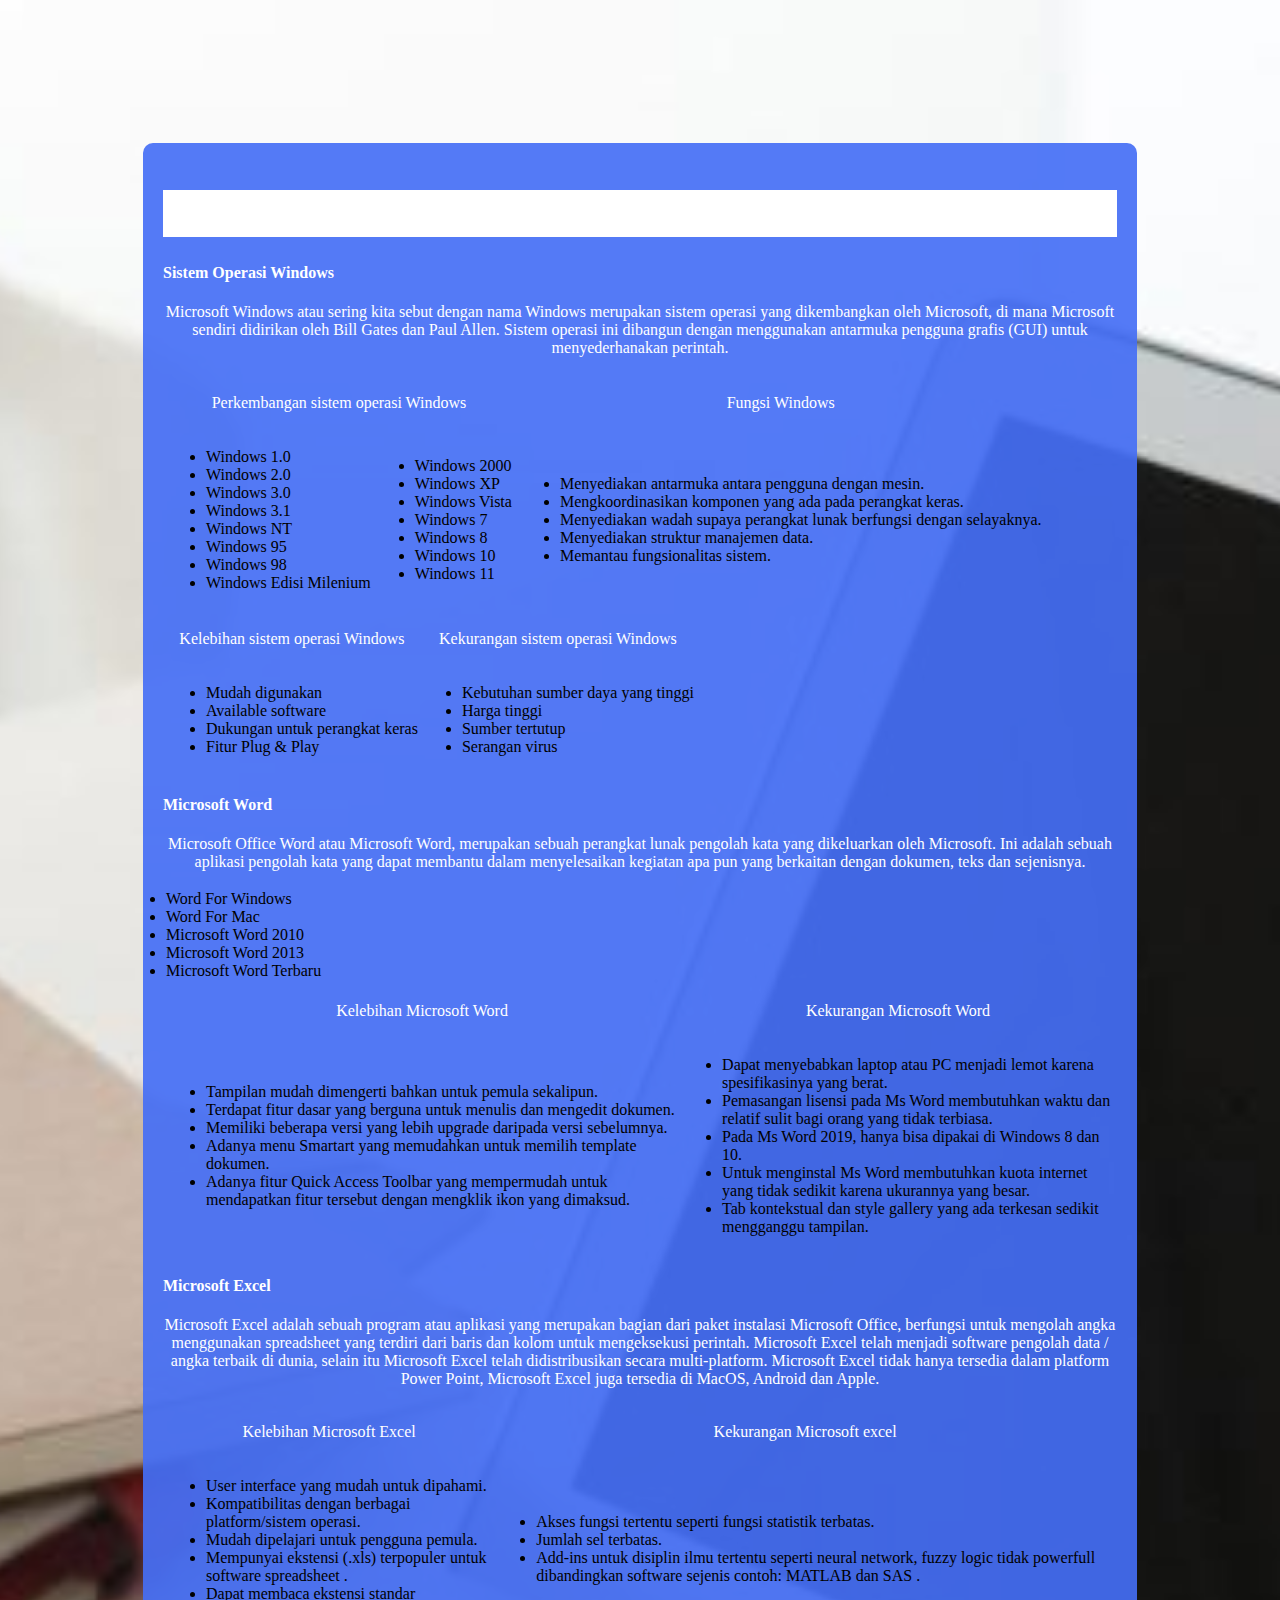
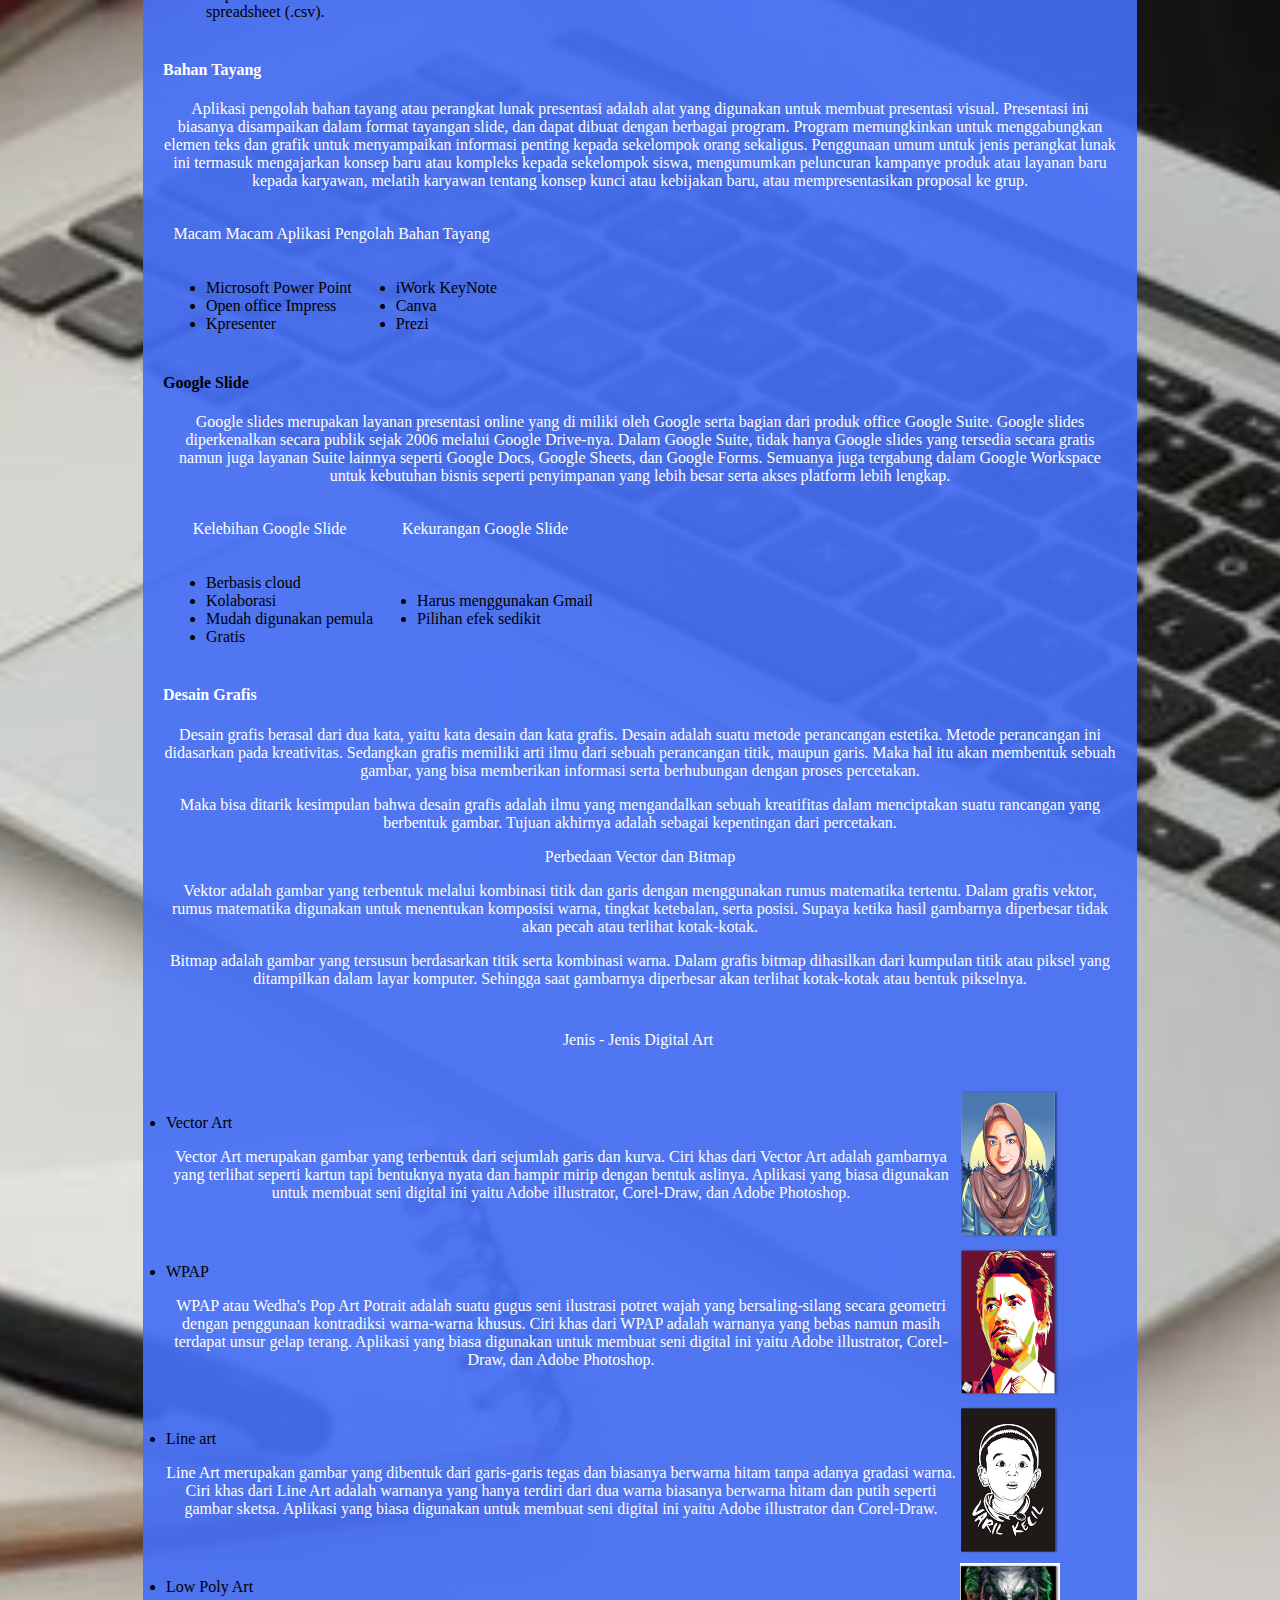
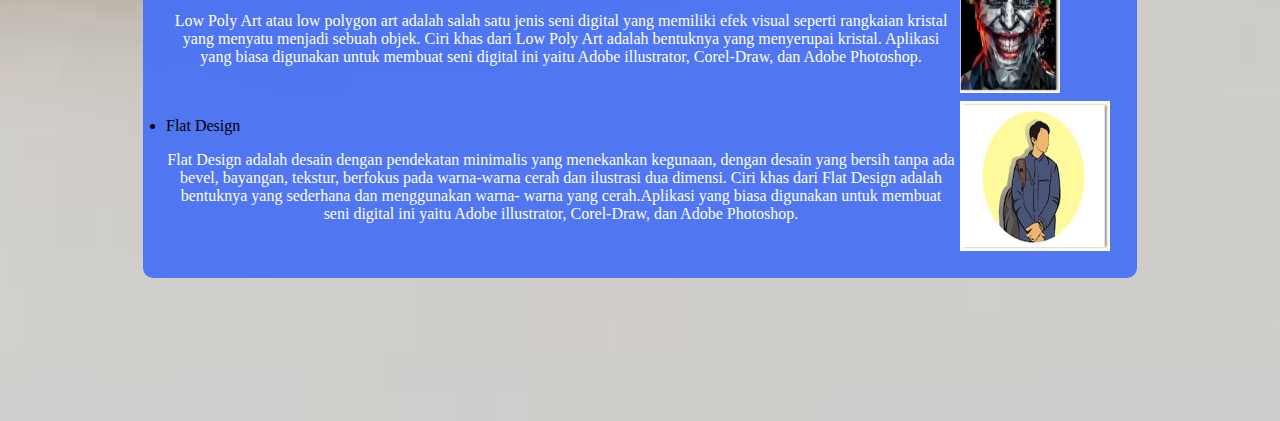
<file: summary.html>
<!DOCTYPE html>
<html lang="en">
<head>
    <meta charset="UTF-8">
    <meta http-equiv="X-UA-Compatible" content="IE=edge">
    <meta name="viewport" content="width=device-width, initial-scale=1.0">
    <link rel="stylesheet" href="rangkuman.css">
    <title>Document</title>
</head>
<style>
    p{
        color: white;
        text-align: center;
    }
</style>
<body>
    <div class="template">
    <div class="profil"><h1>Ringkasan Materi</h1></div>
    <div class="materi" id="materi">
        <div class="materi-content">
          <div class="desc">
            <table>
                <tr>
                  <h4 style="color:#ffff;">Sistem Operasi Windows</h4>
                  <p>Microsoft Windows atau sering kita sebut dengan nama Windows merupakan sistem operasi yang dikembangkan oleh Microsoft, di mana Microsoft sendiri didirikan oleh Bill Gates dan Paul Allen. Sistem operasi ini dibangun dengan menggunakan antarmuka pengguna grafis (GUI) untuk menyederhanakan perintah.</p>
                </tr>
                <tr>
                  <td colspan="2">
                  <p style="text-align: center;">Perkembangan sistem operasi Windows</p>
                  </td>
                  <td></td>
                  <td>
                    <p style="text-align: center;">Fungsi Windows</p>
                  </td>
                </tr>
                <tr>
                  <td>
                    <ul>
                    <li> Windows 1.0</li> 
                    <li> Windows 2.0</li>
                    <li> Windows 3.0 </li>
                    <li> Windows 3.1 </li>
                    <li> Windows NT </li>
                    <li> Windows 95 </li>
                    <li> Windows 98 </li>
                    <li> Windows Edisi Milenium </li> 
                    </ul>
                  </td>
                  <td>
                    <ul>
                    <li> Windows 2000 </li>
                    <li> Windows XP </li>
                    <li> Windows Vista </li>
                    <li> Windows 7 </li>
                    <li> Windows 8 </li>
                    <li> Windows 10 </li>
                    <li> Windows 11 </li>
                    </ul>
                    </td>
                    <td></td>
                      <td>
                      <ul>
                      <li>Menyediakan antarmuka antara pengguna dengan mesin. </li>
                      <li> Mengkoordinasikan komponen yang ada pada perangkat keras. </li>
                      <li> Menyediakan wadah supaya perangkat lunak berfungsi dengan selayaknya. </li>
                      <li> Menyediakan struktur manajemen data. </li>
                      <li> Memantau fungsionalitas sistem. </li>
                      </ul>
                    </td>
                </tr>
            </table>
            <table>
              <tr>
                <td>
                <p style="text-align: center;">Kelebihan sistem operasi Windows</p>
                </td>
                <td>
                  <p style="text-align: center;">Kekurangan sistem operasi Windows</p>
                </td>
              </tr>
                <tr>
                  <td>
                    <ul>
                    <li> Mudah digunakan </li> 
                    <li> Available software </li>
                    <li> Dukungan untuk perangkat keras </li>
                    <li> Fitur Plug & Play </li>
                    </ul>
                  </td>
                  <td>
                    <ul>
                    <li> Kebutuhan sumber daya yang tinggi </li>
                    <li> Harga tinggi </li>
                    <li> Sumber tertutup </li>
                    <li> Serangan virus </li>
                    </ul>
                    </td>
            </table>
            <table>
                <tr>
                  <h4 style="color:#ffff;">Microsoft Word</h4>
                  <p>Microsoft Office Word atau Microsoft Word, merupakan sebuah perangkat lunak pengolah kata yang dikeluarkan oleh Microsoft. Ini adalah sebuah aplikasi pengolah kata yang dapat membantu dalam menyelesaikan kegiatan apa pun yang berkaitan dengan dokumen, teks dan sejenisnya.</p>
                  <td>
                    <li> Word For Windows </li> 
                    <li> Word For Mac </li>
                    <li> Microsoft Word 2010 </li>
                    <li> Microsoft Word 2013 </li>
                    <li> Microsoft Word Terbaru </li>
                  </td>
                </tr>
            </table>
            <table>
              <tr>
                <td>
                <p style="text-align: center;">Kelebihan Microsoft Word</p>
                </td>
                <td>
                  <p style="text-align: center;">Kekurangan Microsoft Word</p>
                </td>
              </tr>
                <tr>
                  <td>
                    <ul>
                      <li> Tampilan mudah dimengerti bahkan untuk pemula sekalipun. </li>
                      <li> Terdapat fitur dasar yang berguna untuk menulis dan mengedit dokumen. </li>
                      <li> Memiliki beberapa versi yang lebih upgrade daripada versi sebelumnya. </li>
                      <li> Adanya menu Smartart yang memudahkan untuk memilih template dokumen. </li>
                      <li> Adanya fitur Quick Access Toolbar yang mempermudah untuk mendapatkan fitur tersebut dengan mengklik ikon yang dimaksud. </li>
  
                    </ul>
                  </td>
                  <td>
                    <ul>
                      <li> Dapat menyebabkan laptop atau PC menjadi lemot karena spesifikasinya yang berat. </li>
                      <li> Pemasangan lisensi pada Ms Word membutuhkan waktu dan relatif sulit bagi orang yang tidak terbiasa. </li>
                      <li> Pada Ms Word 2019, hanya bisa dipakai di Windows 8 dan 10. </li>
                      <li> Untuk menginstal Ms Word membutuhkan kuota internet yang tidak sedikit karena ukurannya yang besar. </li>
                      <li> Tab kontekstual dan style gallery yang ada terkesan sedikit mengganggu tampilan. </li>
                    </ul>
                    </td>
            </table>
            <table>
              <tr>
                <h4 style="color:#ffff;">Microsoft Excel</h4>
                <p> Microsoft Excel adalah sebuah program atau aplikasi yang merupakan bagian dari paket instalasi Microsoft Office, berfungsi untuk mengolah angka menggunakan spreadsheet  yang terdiri dari baris dan kolom untuk mengeksekusi perintah. Microsoft Excel telah menjadi software pengolah data / angka terbaik di dunia, selain itu Microsoft Excel telah didistribusikan secara multi-platform. Microsoft Excel tidak hanya tersedia dalam platform Power Point, Microsoft Excel juga tersedia di MacOS, Android dan Apple.</p>
              </tr>
          </table>
          <table>
            <tr>
              <td>
              <p style="text-align: center;">Kelebihan Microsoft Excel</p>
              </td>
              <td>
                <p style="text-align: center;">Kekurangan Microsoft excel</p>
              </td>
            </tr>
              <tr>
                <td>
                  <ul>
                    <li> User interface yang mudah untuk dipahami. </li>
                    <li> Kompatibilitas dengan berbagai platform/sistem operasi. </li>
                    <li> Mudah dipelajari untuk pengguna pemula. </li>
                    <li> Mempunyai ekstensi (.xls) terpopuler untuk software spreadsheet . </li>
                    <li> Dapat membaca ekstensi standar spreadsheet  (.csv). </li>
  
                  </ul>
                </td>
                <td>
                  <ul>
                    <li> Akses fungsi tertentu seperti fungsi statistik terbatas. </li>
                    <li> Jumlah sel terbatas. </li>
                    <li> Add-ins untuk disiplin ilmu tertentu seperti neural network, fuzzy logic tidak powerfull dibandingkan software sejenis contoh: MATLAB dan SAS . </li>
                  </ul>
                  </td>
          </table>
          <table>
            <tr>
              <h4 style="color:#ffff;">Bahan Tayang</h4>
              <p> Aplikasi pengolah bahan tayang atau perangkat lunak presentasi adalah alat yang digunakan untuk membuat presentasi visual. Presentasi ini biasanya disampaikan dalam format tayangan slide, dan dapat dibuat dengan berbagai program. Program memungkinkan untuk menggabungkan elemen teks dan grafik untuk menyampaikan informasi penting kepada sekelompok orang sekaligus. Penggunaan umum untuk jenis perangkat lunak ini termasuk mengajarkan konsep baru atau kompleks kepada sekelompok siswa, mengumumkan peluncuran kampanye produk atau layanan baru kepada karyawan, melatih karyawan tentang konsep kunci atau kebijakan baru, atau mempresentasikan proposal ke grup.</p>
            </tr>
        </table>
        <table>
          <tr>
            <td colspan="2">
            <p style="text-align: center;">Macam Macam Aplikasi Pengolah Bahan Tayang</p>
            </td>
          </tr>
          <tr>
            <td>
              <ul>
              <li> Microsoft Power Point </li> 
              <li> Open office Impress </li>
              <li> Kpresenter </li>
              </ul>
            </td>
            <td>
              <ul>
              <li> iWork KeyNote </li>
              <li> Canva </li>
              <li> Prezi </li>
              </ul>
              </td>
          </tr>
        </table>
        <table>
          <h4>Google Slide</h4>
          <p> Google slides merupakan layanan presentasi online yang di miliki oleh Google serta bagian dari produk office Google Suite. Google slides diperkenalkan secara publik sejak 2006 melalui Google Drive-nya. Dalam Google Suite, tidak hanya Google slides yang tersedia secara gratis namun juga layanan Suite lainnya seperti Google Docs, Google Sheets, dan Google Forms. Semuanya juga tergabung dalam Google Workspace untuk kebutuhan bisnis seperti penyimpanan yang lebih besar serta akses platform lebih lengkap. </p>
        </tr>
          <tr>
            <td>
            <p style="text-align: center;">Kelebihan Google Slide</p>
            </td>
            <td>
              <p style="text-align: center;">Kekurangan Google Slide</p>
            </td>
          </tr>
            <tr>
              <td>
                <ul>
                  <li> Berbasis cloud </li>
                  <li> Kolaborasi </li>
                  <li> Mudah digunakan pemula </li>
                  <li> Gratis </li>
  
                </ul>
              </td>
              <td>
                <ul>
                  <li> Harus menggunakan Gmail </li>
                  <li> Pilihan efek sedikit </li>
                </ul>
                </td>
        </table>
        <table>
          <tr>
            <h4 style="color:#ffff;">Desain Grafis</h4>
            <p> Desain grafis berasal dari dua kata, yaitu kata desain dan kata grafis. Desain adalah suatu metode perancangan estetika. Metode perancangan ini didasarkan pada kreativitas. Sedangkan grafis memiliki arti ilmu dari sebuah perancangan titik, maupun garis. Maka hal itu akan membentuk sebuah gambar, yang bisa memberikan informasi serta berhubungan dengan proses percetakan.</p>
            <p> Maka bisa ditarik kesimpulan bahwa desain grafis adalah ilmu yang mengandalkan sebuah kreatifitas dalam menciptakan suatu rancangan yang berbentuk gambar. Tujuan akhirnya adalah sebagai kepentingan dari percetakan.</p>
          </tr>
          <td></td>
          <tr>
            <p style="text-align: center;"> Perbedaan Vector dan Bitmap </p>
            <p> Vektor adalah gambar yang terbentuk melalui kombinasi titik dan garis dengan menggunakan rumus matematika tertentu. Dalam grafis vektor, rumus matematika digunakan untuk menentukan komposisi warna, tingkat ketebalan, serta posisi. Supaya ketika hasil gambarnya diperbesar tidak akan pecah atau terlihat kotak-kotak.  </p>
            <p> Bitmap adalah gambar yang tersusun berdasarkan titik serta kombinasi warna. Dalam grafis bitmap dihasilkan dari kumpulan titik atau piksel yang ditampilkan dalam layar komputer. Sehingga saat gambarnya diperbesar akan terlihat kotak-kotak atau bentuk pikselnya. </p>
          </tr>
          <tr>
            <td colspan="2">
            <p style="text-align: center;">Jenis - Jenis Digital Art</p>
            </td>
            <td></td>
          </tr>
          <tr>
            <td>
              <ul>
              <tr>
              <td>
              <li> Vector Art</li>
              <p>Vector Art merupakan gambar yang terbentuk dari sejumlah garis dan kurva. Ciri khas dari Vector Art adalah gambarnya yang terlihat seperti kartun tapi bentuknya nyata dan hampir mirip dengan bentuk aslinya. Aplikasi yang biasa digunakan untuk membuat seni digital ini yaitu Adobe illustrator, Corel-Draw, dan Adobe Photoshop.</p> 
              </td>
              <td>
              <img src="img/art.png" width="100" height="150" alt="" />
                </td>
              </tr>
              <tr>
              <td>
              <li> WPAP</li>
              <p>WPAP atau Wedha's Pop Art Potrait adalah suatu gugus seni ilustrasi potret wajah yang bersaling-silang secara geometri dengan penggunaan kontradiksi warna-warna khusus. Ciri khas dari WPAP adalah warnanya yang bebas namun masih terdapat unsur gelap terang. Aplikasi yang biasa digunakan untuk membuat seni digital ini yaitu Adobe illustrator, Corel-Draw, dan Adobe Photoshop.</p>
              </td>
              <td>
                <img src="img/wpap.png" width="100" height="150" alt="" />
                  </td>
              </tr>
              <tr>
                <td>
                <li> Line art</li>
                <p>Line Art merupakan gambar yang dibentuk dari garis-garis tegas dan biasanya berwarna hitam tanpa adanya gradasi warna. Ciri khas dari Line Art adalah warnanya yang hanya terdiri dari dua warna biasanya berwarna hitam dan putih seperti gambar sketsa. Aplikasi yang biasa digunakan untuk membuat seni digital ini yaitu Adobe illustrator dan Corel-Draw.</p>
                </td>
                <td>
                  <img src="img/Picture3.png" width="100" height="150" alt="" />
                </td>
                </tr>
                <tr>
                  <td>
                  <li> Low Poly Art</li>
                  <p>Low Poly Art atau low polygon art adalah salah satu jenis seni digital yang memiliki efek visual seperti rangkaian kristal yang menyatu menjadi sebuah objek. Ciri khas dari Low Poly Art adalah bentuknya yang menyerupai kristal. Aplikasi yang biasa digunakan untuk membuat seni digital ini yaitu Adobe illustrator, Corel-Draw, dan Adobe Photoshop. </p>
                  </td>
                  <td>
                    <img src="img/Picture4.jpg" width="100" height="130" alt="" />
                  </td>
                  </tr>
                  <tr>
                    <td>
                    <li> Flat Design</li>
                    <p>Flat Design adalah desain dengan pendekatan minimalis yang menekankan kegunaan, dengan desain yang bersih tanpa ada bevel, bayangan, tekstur, berfokus pada warna-warna cerah dan ilustrasi dua dimensi. Ciri khas dari Flat Design adalah bentuknya yang sederhana dan menggunakan warna- warna yang cerah.Aplikasi yang biasa digunakan untuk membuat seni digital ini yaitu Adobe illustrator, Corel-Draw, dan Adobe Photoshop. </p>
                    </td>
                    <td>
                      <img src="img/Picture5.jpg" width="150" height="150" alt="" />
                    </td>
                    </tr>
              </ul>
            </td>
      </table>
          </div>
        </div>
      </div>
</body>
</html>
</file>
<file: rangkuman.css>
body{
    padding: 10vh;
    min-height: 80vh;
    background: url(4\ Golden\ Rules\ For\ Living\ The\ Laptop\ Lifestyle.jpg) no-repeat center;
    background-size: cover;
    justify-content: center;
    align-items: center;
    
    
}
.template{
    background-color: #456ef5ea;
    padding: 20px;
    border-radius: 10px;
    margin: 5vh;
}
.card{
    text-justify: auto;
    color: white;
    font-size: 20px
}

.profil {
    text-justify: auto;
    color: white;
    font-size: 20px;
    background: linear-gradient(white);
}

.foto img{
    display: inline-block;
    padding: 10px;
    margin: auto;
    background-size: 200%;
    display: block;
    width: 400px;
    height: 300px;
    border-radius: 50%;
}
</file>
